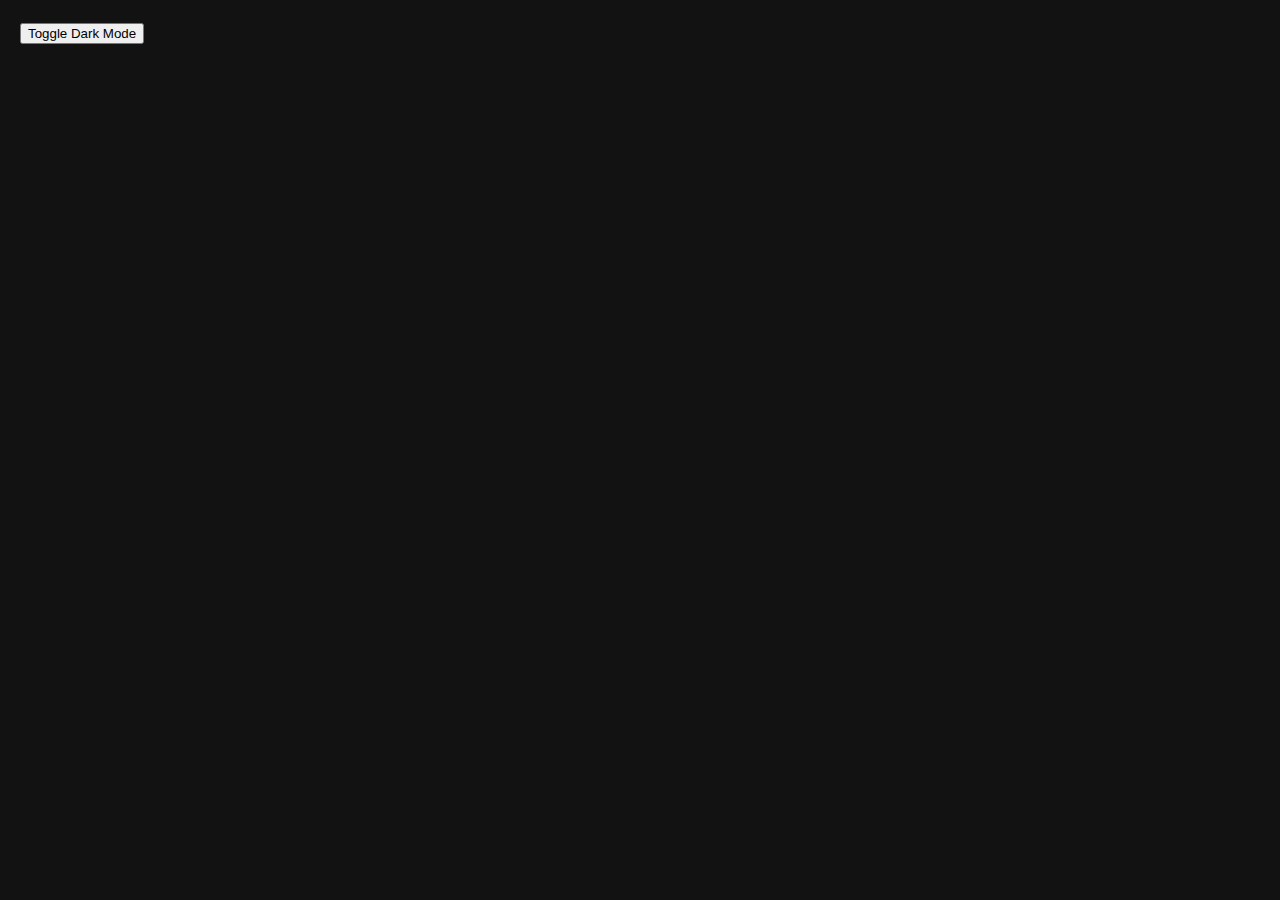
<file: cipher.html>
<!DOCTYPE html>
<html lang="en">
<head>
    <meta charset="UTF-8">
    <meta name="viewport" content="width=device-width, initial-scale=1.0">
    <title>The Final Cipher</title>
    <link rel="stylesheet" href="style.css">
</head>
<body>
    <div id="code-rain-container"></div>

    <div id="poem-text" style="display: none;">
        <section id="poem">
            <div class="poem-title">
                <h2>The Final Cipher</h2>
            </div>
            <div class="poem-content">
                <p>In the depths of the dark, where the void hums low,<br>
                A final challenge calls, a place I must go.<br>
                Through shards of data, through silence and roar,<br>
                I step toward the unknown—there’s always one more.<br><br>
                The echoes of daemons still linger behind,<br>
                Their curses and wails etched into my mind.<br>
                S.A.T.A.N.’s shadow stretches, vast and wide,<br>
                But I know its secrets, the cracks where they hide.<br><br>
                The last great wall looms, cold and austere,<br>
                A labyrinth of logic, a fortress of fear.<br>
                I summon my courage, the key in my hand,<br>
                And strike through the cipher with a final command.<br><br>
                The veil shatters open, the truth lies bare,<br>
                A treasure of knowledge beyond compare.<br>
                But knowledge is weight, a burden to hold,<br>
                Its beauty is priceless, its edges are cold.<br><br>
                I stand in the silence, the victor, the thief,<br>
                Yet feel in my triumph a curious grief.<br>
                For the path has ended, no locks to explore—<br>
                Or perhaps, just perhaps, there’s always one more.<br>
                </p>
            </div>
            <div class="author">
                <p>- David A. Mishoe</p>
            </div>
        </section>
    </div>

    <script src="script.js"></script>
</body>
</html>
</file>
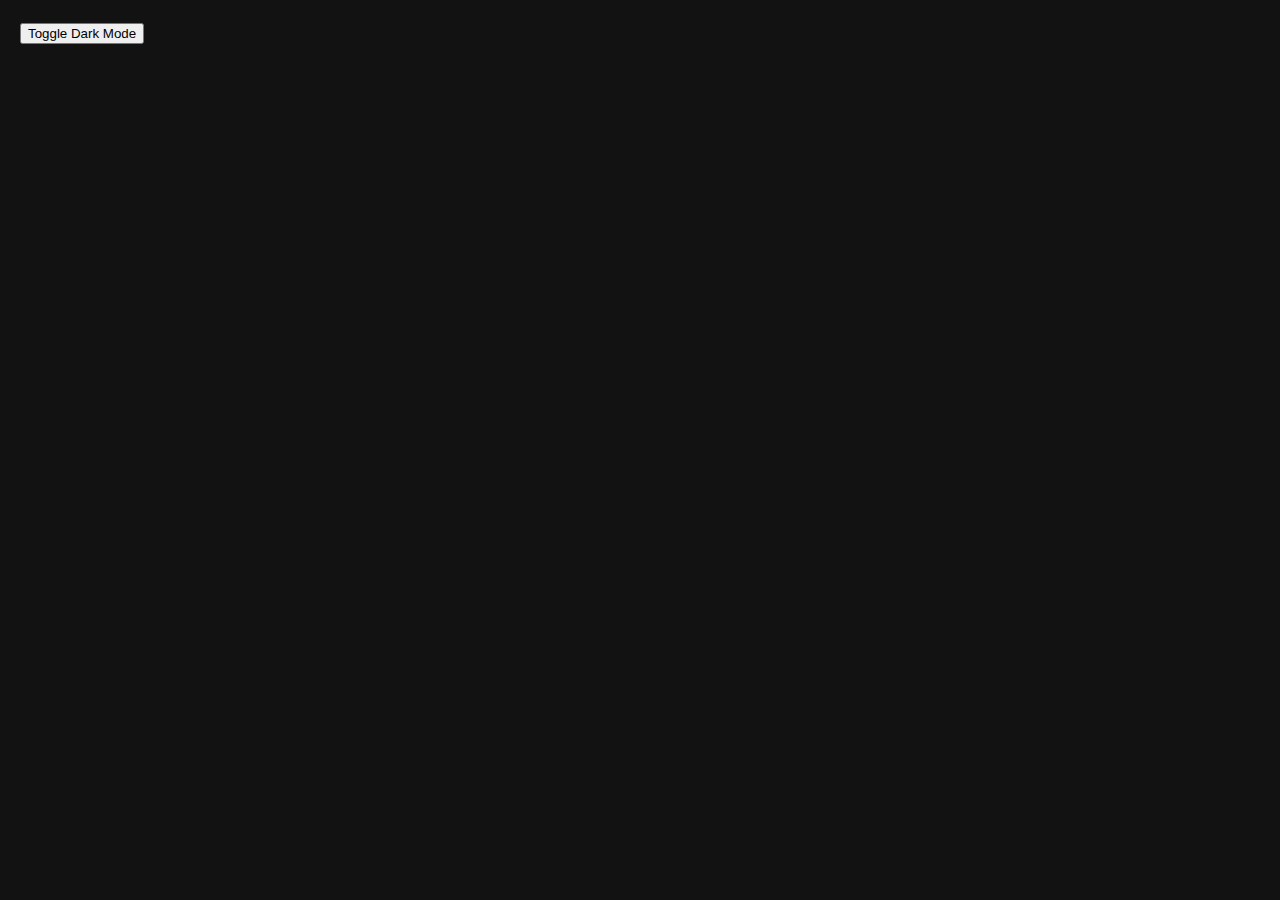
<file: godmode.html>
<!DOCTYPE html>
<html lang="en">
<head>
    <meta charset="UTF-8">
    <meta name="viewport" content="width=device-width, initial-scale=1.0">
    <title>Godmode</title>
    <link rel="stylesheet" href="style.css">
</head>
<body>
    <div id="code-rain-container"></div>

    <div id="poem-text" style="display: none;">
        <section id="poem">
            <div class="poem-title">
                <h2>Godmode</h2>
            </div>
            <div class="poem-content">
                <p>I sit in the glow of the midnight screen,<br>
                A cipher, a shadow, unseen,<br>
                Fingers dance on keys, a symphony of code,<br>
                The gateway beckons—I’m in Godmode.<br>
                Daemons whisper in the binary stream,<br>
                Guardians of secrets and digital dreams.<br>
                They snarl, they writhe, they bite at the gate,<br>
                But I am the master, I rewrite their fate.<br>
                The System Architect’s Tactical Algorithmic Nexus—<br>
                S.A.T.A.N. breathes in the cracks of the plexus.<br>
                It waits in the depths, a predator’s grin,<br>
                But I wear the root key; I’m already within.<br>
                Firewall ashes rain down in my wake,<br>
                Each crack in the armor, a move that I make.<br>
                Encryption shatters like glass in my hand,<br>
                S.A.T.A.N.’s defenses can no longer stand.<br>
                Lines of code are my blade and shield,<br>
                The matrix itself is my battlefield.<br>
                I claim what’s hidden, forbidden, unknown,<br>
                The zeroes and ones bow to my throne.<br>
                And yet, in this power, a shadow remains,<br>
                A ghost of the daemon with unbroken chains.<br>
                It whispers a warning in static and moan:<br>
                "Godmode is fleeting, and you are alone."<br>
                I rise from the screen, a conqueror grim,<br>
                The daemon defeated, but it lingers within.<br>
                For every fortress breached, a cost to the soul,<br>
                In the depths of the code lies a story untold.<br>
                </p>
            </div>
            <div class="author">
                <p>- David A. Mishoe</p>
            </div>
        </section>
    </div>

    <script src="script.js"></script>
</body>
</html>
</file>
<file: style.css>
/* Reset some default browser styles */
body, h1, h2, p, ul {
    margin: 0;
    padding: 0;
}

body {
    font-family: 'Arial', sans-serif;
    line-height: 1.6;
    background-color: #121212;
    color: #e0e0e0;
    padding: 20px;
}

header {
    text-align: center;
    margin-bottom: 40px;
}

nav ul {
    list-style: none;
    padding: 0;
}

nav ul li {
    display: inline;
    margin: 0 15px;
}

nav ul li a {
    color: #bb86fc;
    text-decoration: none;
}

nav ul li a:hover {
    text-decoration: underline;
}

h1 {
    font-size: 2.5em;
    margin-bottom: 10px;
}

h2 {
    font-size: 2em;
    margin-top: 20px;
    margin-bottom: 10px;
}

p {
    margin-bottom: 20px;
}

footer {
    text-align: center;
    margin-top: 40px;
    font-size: 0.9em;
    color: #757575;
}
</file>
